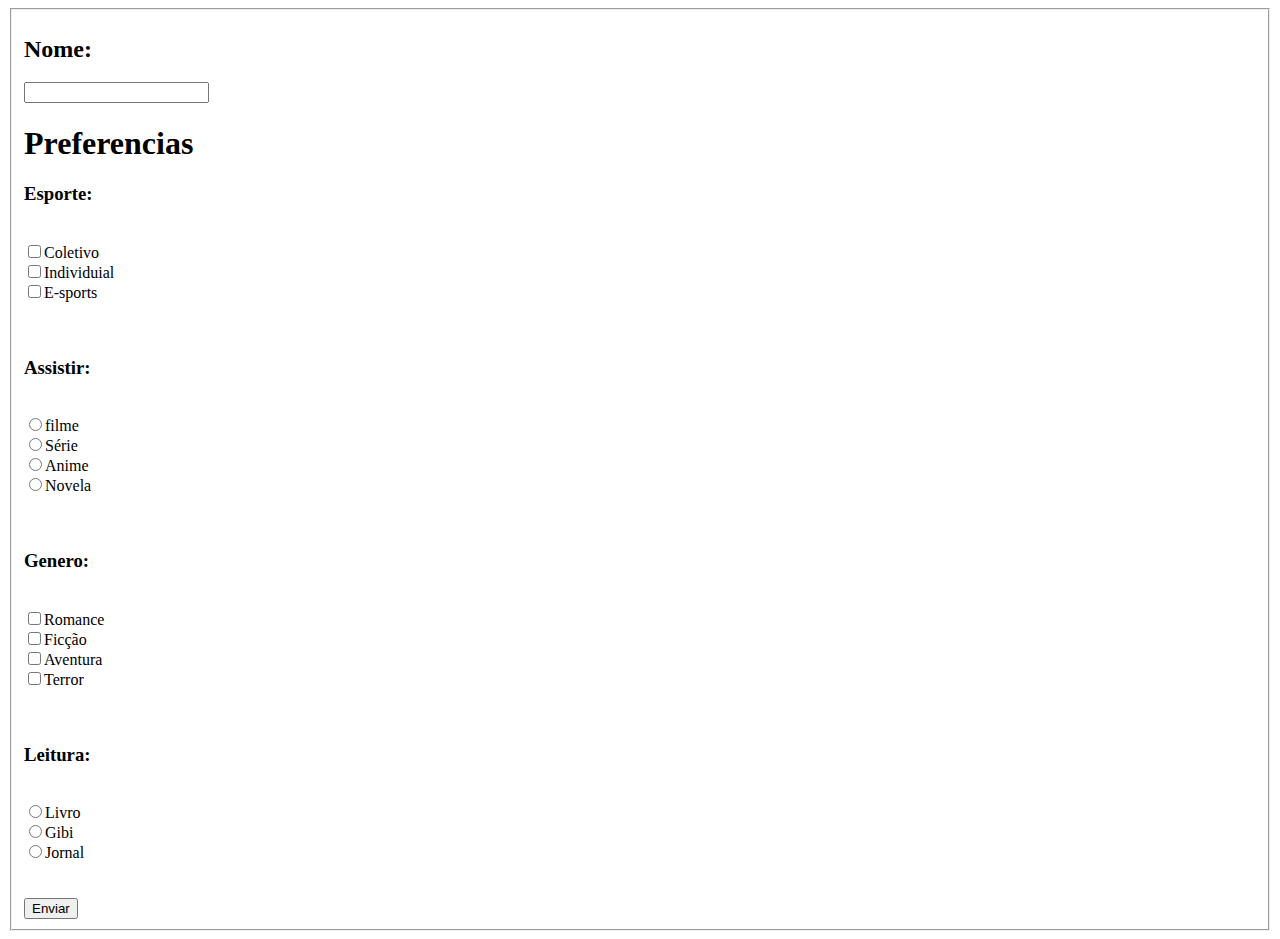
<file: 1bi final at/index.html>
<!DOCTYPE html>
<html>
<head>
	<title>at</title>
</head>
<meta charset="utf-8">
<body>
<form method="post" action="php.php">
<div>
	<fieldset><label><h2>Nome:</h2></label>
		<input type="text" name="nome" required>
	<h1>
		Preferencias
	</h1>
	<label><h3>Esporte:</h3></label><br>
		<input type="checkbox" name="esporte[]" value="coletivo">Coletivo<br>
		<input type="checkbox" name="esporte[]" value="individual">Individuial<br>
		<input type="checkbox" name="esporte[]" value="esporte">E-sports<br>
<br><br>
		<label><h3>Assistir:</h3></label><br>
		<input type="radio" name="assistir[]" value="Filme">filme<br>
		<input type="radio" name="assistir[]" value="Serie">Série<br>
		<input type="radio" name="assistir[]" value="Anime">Anime<br>
		<input type="radio" name="assistir[]" value="Novela">Novela<br>
<br><br>
		<label><h3>Genero:</h3></label><br>
		<input type="checkbox" name="genero[]" value="Romance">Romance<br>
		<input type="checkbox" name="genero[]" value="Ficção">Ficção<br>
		<input type="checkbox" name="genero[]" value="Aventura">Aventura<br>
		<input type="checkbox" name="genero[]" value="Terror">Terror<br>
<br><br>
		<label><h3>Leitura:</h3></label><br>
		<input type="radio" name="leitura[]" value="Livro">Livro<br>
		<input type="radio" name="leitura[]" value="Gibi">Gibi<br>
		<input type="radio" name="leitura[]" value="Jornal">Jornal<br><br><br>
		<button class="submit">Enviar</button>
	</fieldset>
</div>
</form>
</body>
</html>
</file>
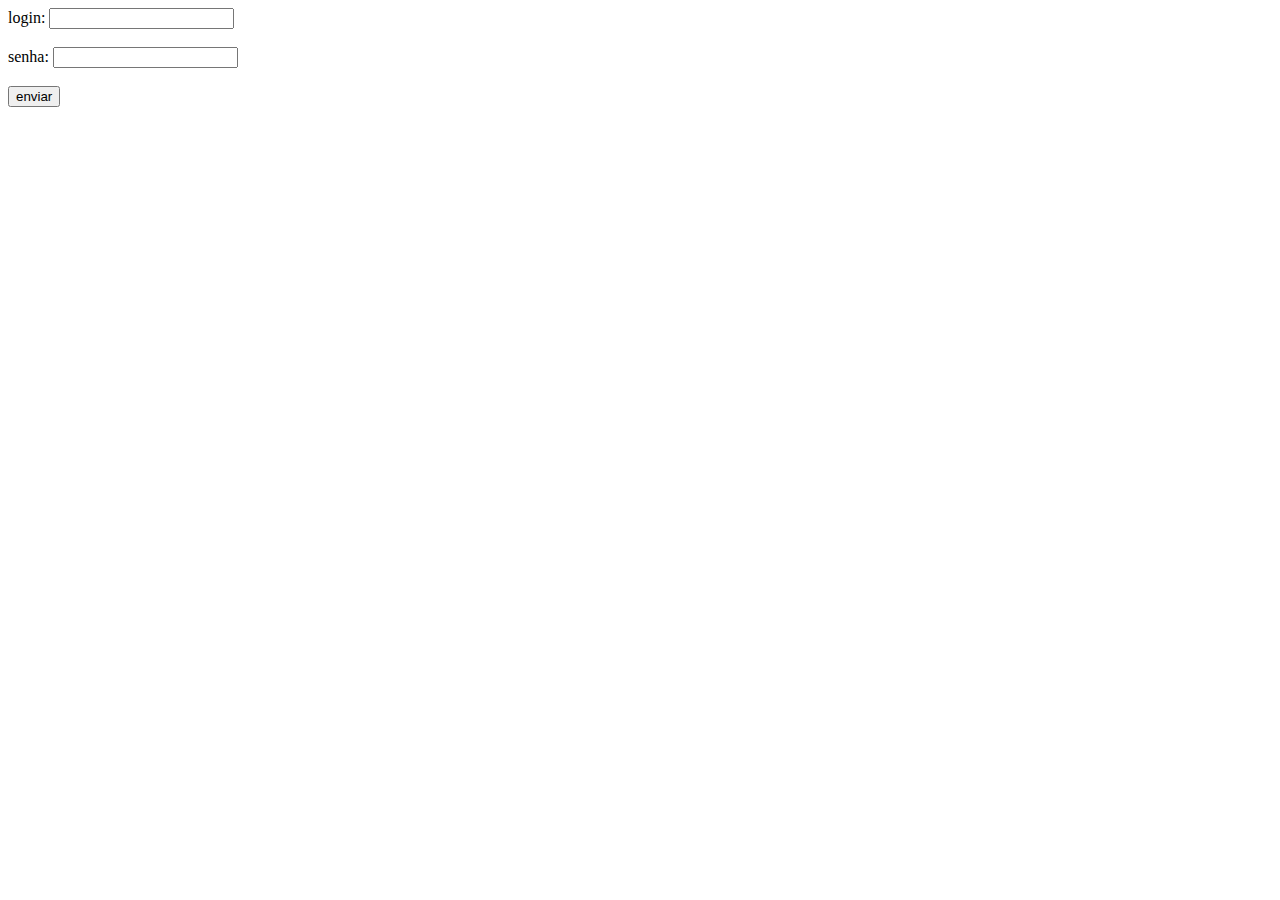
<file: at01/index.html>
<!DOCTYPE html>
<html>
<head>
	<title></title>
</head>
<body>
<form name="cadastro" method="post" action="index.php">
	login: <input type="text" name="nome"><br><br>
	senha: <input type="password" name="senha"><br><br>
	<input type="submit" value="enviar">
</form>
</body>
</html>
</file>
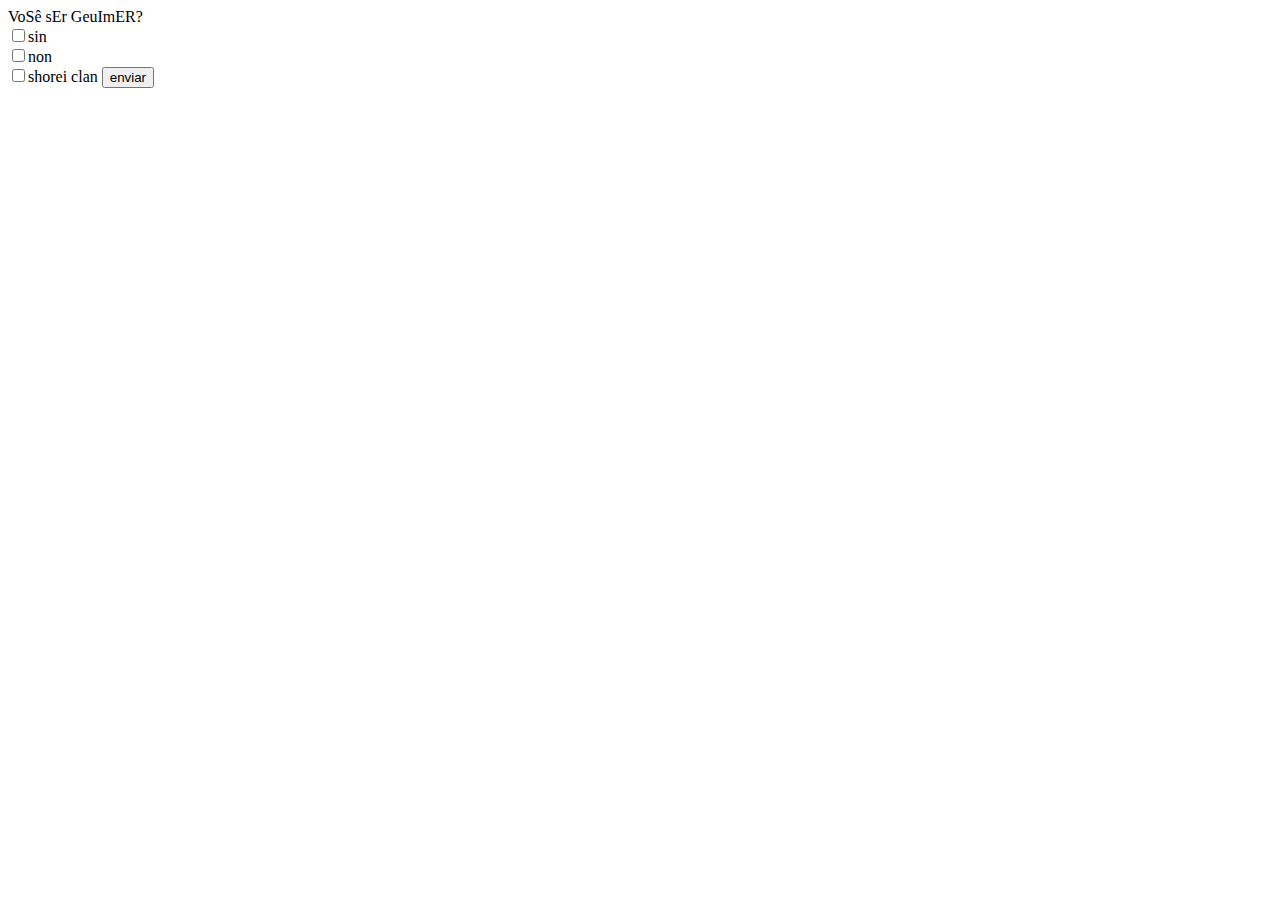
<file: at02/index.html>
<!DOCTYPE html>
<html>
<head>
	<title>at2</title>
</head>
<body>
<form name="cadastro" method="post" action="php.php">
	VoSê sEr GeuImER?<br>
	<input type="checkbox" name="sin" value="sim">sin<br>
	<input type="checkbox" name="non" value="selecionado">non<br>
	<input type="checkbox" name="shorei clan" value="java">shorei clan
	<input type="submit" value="enviar">
</form>
</body>
</html>
</file>
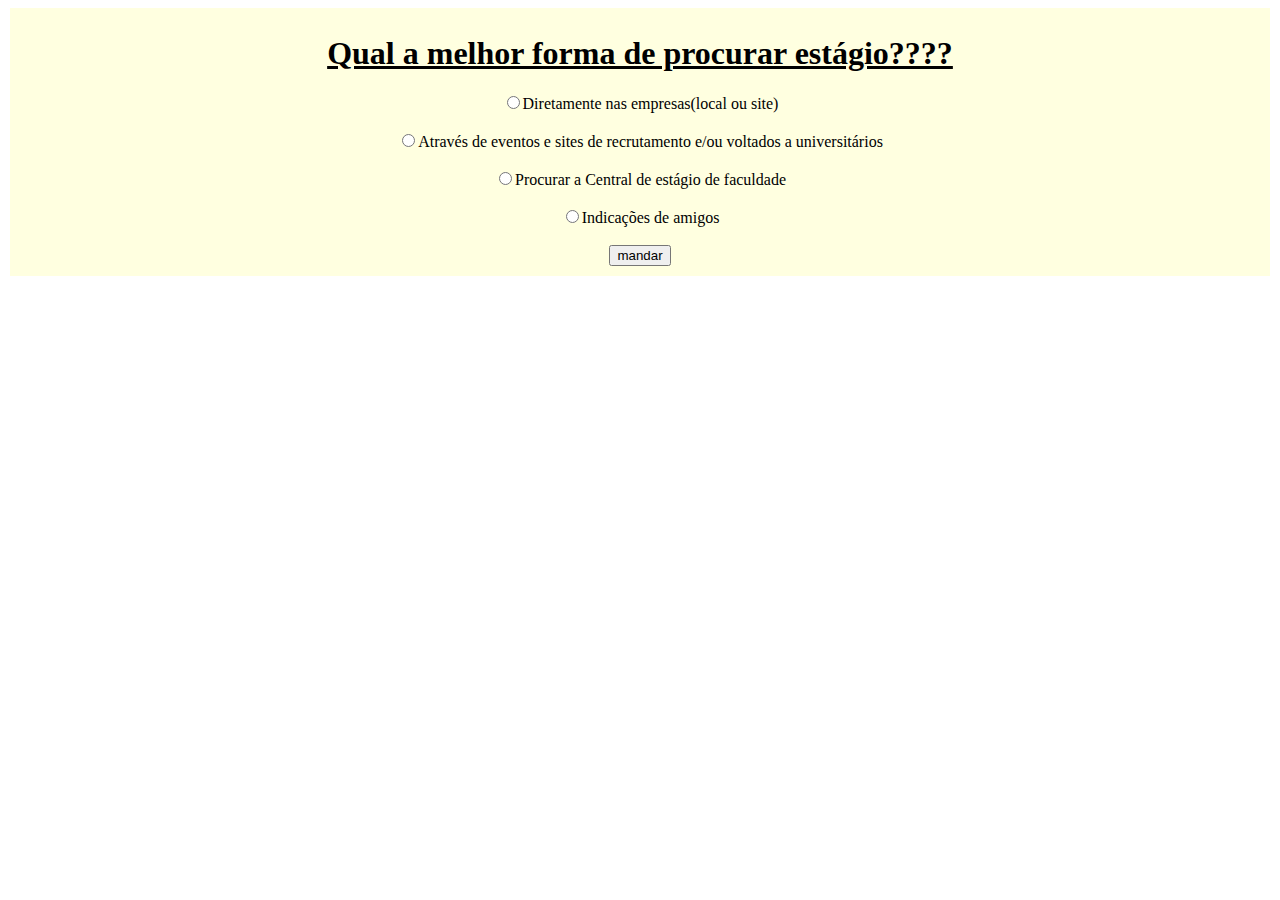
<file: projeto 1/index.html>
<!DOCTYPE html>
<html>
<meta charset="utf-8">
<head>
	<title></title>
</head>
<style type="text/css">
	fieldset{
		background-color: lightyellow;
		border: 5px;
	}
</style>
<body bgcolor="white">
<center>
	<form method="post" action="php.php">
		<div>
			<fildset>
				<fieldset>
				<u><h1>Qual a melhor forma de procurar estágio????</h1></u>
				<input type="radio" value="Diretamente nas empresas(local ou site)                                        24,7% das pessoas votara nesta opção" name="pesquisa[]">Diretamente nas empresas(local ou site)<br><br>
				<input type="radio" value="Através de eventos e sites de recrutamento e/ou voltados a universitários                                            19,37% das pessoas votara nesta opção" name="pesquisa[]">Através de eventos e sites de recrutamento e/ou voltados a universitários<br><br>
				<input type="radio" value="procurar a central de estágio na faculdade                                            19,96% das pessoas votara nesta opção" name="pesquisa[]">Procurar a Central de estágio de faculdade<br><br>
				<input type="radio" value="indicações de amigos                                            35,24% das pessoas votara nesta opção" name="pesquisa[]">Indicações de amigos<br><br>
				<button class="submit">mandar</button>
				</fieldset>
			</fildset>
		</div>
	</form>
</center>
</body>
</html>
</file>
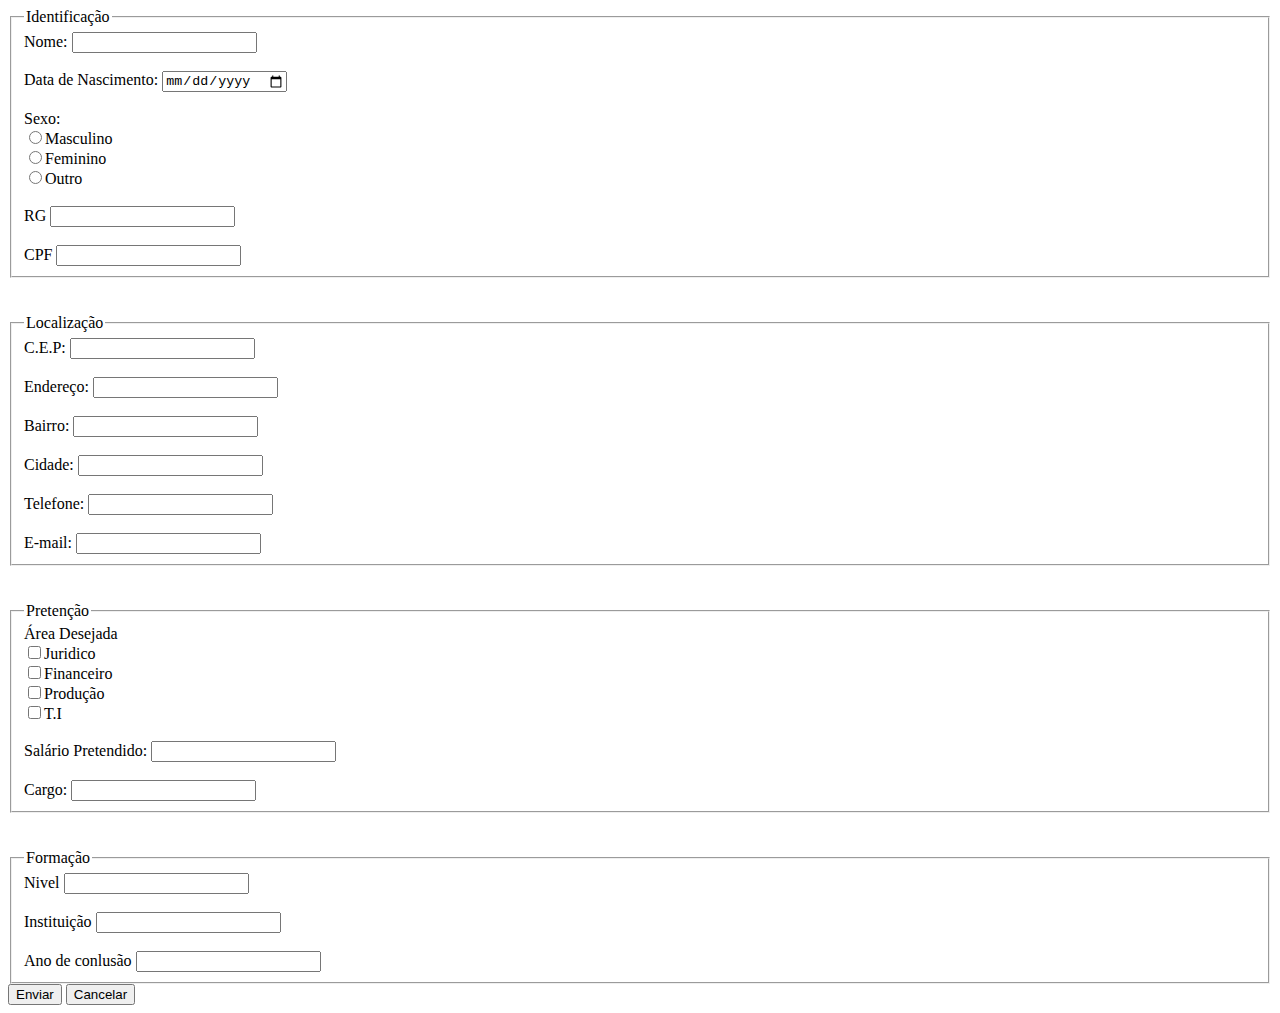
<file: Cadastro/cad.html>
<!DOCTYPE html>
<meta charset="utf-8">
<html>
<head>
	<title>
		Cadastro do Jogador
	</title>
	<meta charset="utf-8">
</head>
<body>
		<fieldset><legend>Identificação</legend>
	<div id="Identificação">
	<label>Nome:
<input type="text" name="nome" required>
	</label>
	<br><br>
	<label>Data de Nascimento:
<input type="date" name="nascimento" required>
	</label>
	<br><br>
	<label>Sexo:<br>
<input type="radio" value="Masculino" name="sexo[]">Masculino
<br>
<input type="radio" value="Feminino" name="sexo[]">Feminino
<br>
<input type="radio" value="Outro" name="sexo[]">Outro
	</label>
	<br><br>
	<label>RG
<input type="number" name="rg" required>
	</label>
	<br><br>
	<label>CPF
<input type="number" name="cpf" required>
	</label>
	</div>
		</fieldset>
	<br><br>
	<fieldset><legend>Localização</legend>
			<div id="localização">
	<label>C.E.P:
<input type="number" name="cep"  required>
	</label>
	<br><br>
	<label>Endereço:
<input type="text" name="endereco"  required>
	</label>
	<br><br>
	<label>Bairro:
<input type="text" name="bairro"  required>
	</label>
	<br><br>
	<label>Cidade:
<input type="text" name="cidade"  required>
	</label>
	<br><br>
	<label>Telefone:
<input type="number" name="telefone"  required>
</label>
<br><br>
<label>E-mail:
<input type="text" name="email"  required>
	</label>
	</div>
	</fieldset>
	<br><br>
	<fieldset><legend>Pretenção</legend>
		<div id="pretenção">
			<label>Área Desejada
				<br>
<input type="checkbox" value="Juridico" name="area[]">Juridico
	<br>
<input type="checkbox" value="Financeiro" name="area[]">Financeiro
	<br>
<input type="checkbox" value="Produção" name="area[]">Produção
	<br>
<input type="checkbox" value="T.I" name="area[]">T.I
	</label>
	<br><br>
	<label>Salário Pretendido:
<input type="number" name="salario"  required>
</label>
<br><br>
<label>Cargo:
<input type="text" name="cargo"  required>
	</label>
	</div>
	</fieldset>
	<br><br>
	<fieldset><legend>Formação</legend>
		<label>Nivel
<input type="select" name="nivel"  required>
	</label>
	<br><br>
	<label>Instituição
<input type="text" name="instituição"  required>
	</label>
	<br><br>
	<label>Ano de conlusão
<input type="text" name="conclusao"  required>
	</label>
	</fieldset>
	<button class="submit">Enviar</button>
<button>Cancelar</button>
</fieldset>
</form>
</body>
</html>
</file>
